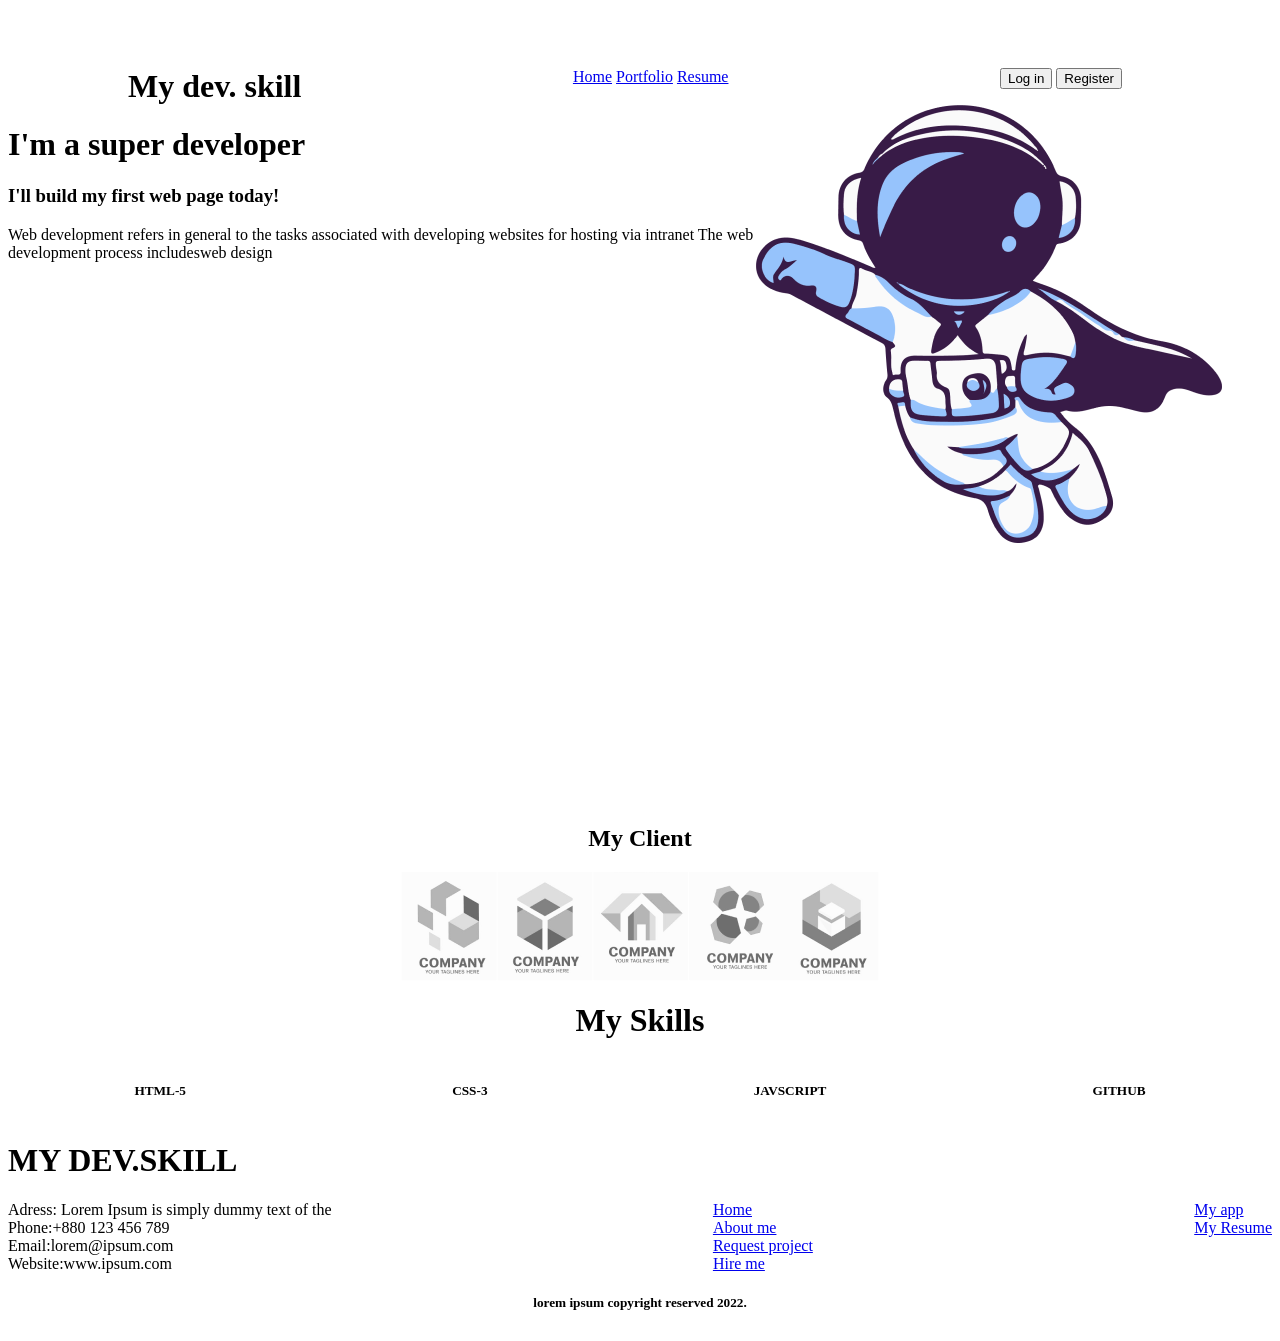
<file: Flexclass/index.html>
<!DOCTYPE html>
<html lang="en">

<head>
    <meta charset="UTF-8">
    <meta http-equiv="X-UA-Compatible" content="IE=edge">
    <meta name="viewport" content="width=device-width, initial-scale=1.0">
    <title>My first flex class</title>
    <link rel="stylesheet" href="./muna.css">
</head>

<body>
    <!---navbar starting point-->
    <div class="nav-bar">
        <div class="logo">
            <h1 class="logo-text">My dev. skill</h1>
        </div>
        <div class="nav-btn">
            <a href="nav-btn home-btn">Home</a>
            <a href="nav-btn portfolio-btn">Portfolio</a>
            <a href="nav-btn resume-btn">Resume</a>
        </div>
        <div class="action-btn">
            <button class="login-btn">Log in</button>
            <button class="register-btn">Register</button>
        </div>
    </div>
    <!---Hero section-->
    <div class="hero-section">
        <div class="left-section">
            <h1 class="heading">I'm a super developer</h1>
            <h3 class="sub-heading">I'll build my first web page today!</h3>
            <p class="paragraph">Web development refers in general to the tasks
                associated with developing websites for hosting via intranet
                The web development process includesweb design</p>
        </div>
        <div class="right-section">
            <img src="/assets/95fdd145269f0c005e13ca25c0146aa2 1.png" alt="img">
        </div>
    </div>
    </div>
    <!---client section starting point-->
    <div class="client-section">
        <h2 class="client-heading">My Client</h2>
    </div>
    <div class="company-logos">
        <img src="/assets/Mask group-1.png" alt="1">
        <img src="/assets/Mask group-2.png" alt="2">
        <img src="/assets/Mask group-3.png" alt="3">
        <img src="/assets/Mask group-4.png" alt="4">
        <img src="/assets/Mask group.png" alt="5">
    </div>
    <!--skills starting point-->
    <div class="skills-section">
        <h1 class="skills-heading">My Skills</h1>

        <div class="skills-text">
            <h5 class="skills-btn">HTML-5</h5>
            <h5 class="skills-btn">CSS-3</h5>
            <h5 class="skills-btn">JAVSCRIPT</h5>
            <h5 class="skills-btn">GITHUB</h5>
        </div>
    </div>
    <!---footer section staring pont-->
    <div class="footer-section">
        <div class="heading-section-footer">
            <h1 class="heading-section">
                MY DEV.SKILL
            </h1>
        </div>
        <div class="footer-body">
            <div class="body-section-footer">
                <p class="adress-section-footer">Adress: Lorem Ipsum is simply dummy text of the</p>
                <p class="adress-section-footer">Phone:+880 123 456 789</p>
                <p class="adress-section-footer">Email:lorem@ipsum.com</p>
                <p class="adress-section-footer">Website:www.ipsum.com</p>
            </div>

            <div class="ancor-section-footer">
                <a href="nav-section">Home</a>
                <a href="nav-section">About me</a>
                <a href="nav-section">Request project</a>
                <a href="nav-section">Hire me</a>
            </div>

            <div class="web-section-footer">
                <a href="nav-section">My app</a>
                <a href="nav-section">My Resume</a>
            </div>
        </div>

        <div class="copyright-section-footer">
            <h5 class="coryright-heading">lorem ipsum copyright reserved 2022.</h5>
        </div>
    </div>

</body>

</html>
</file>
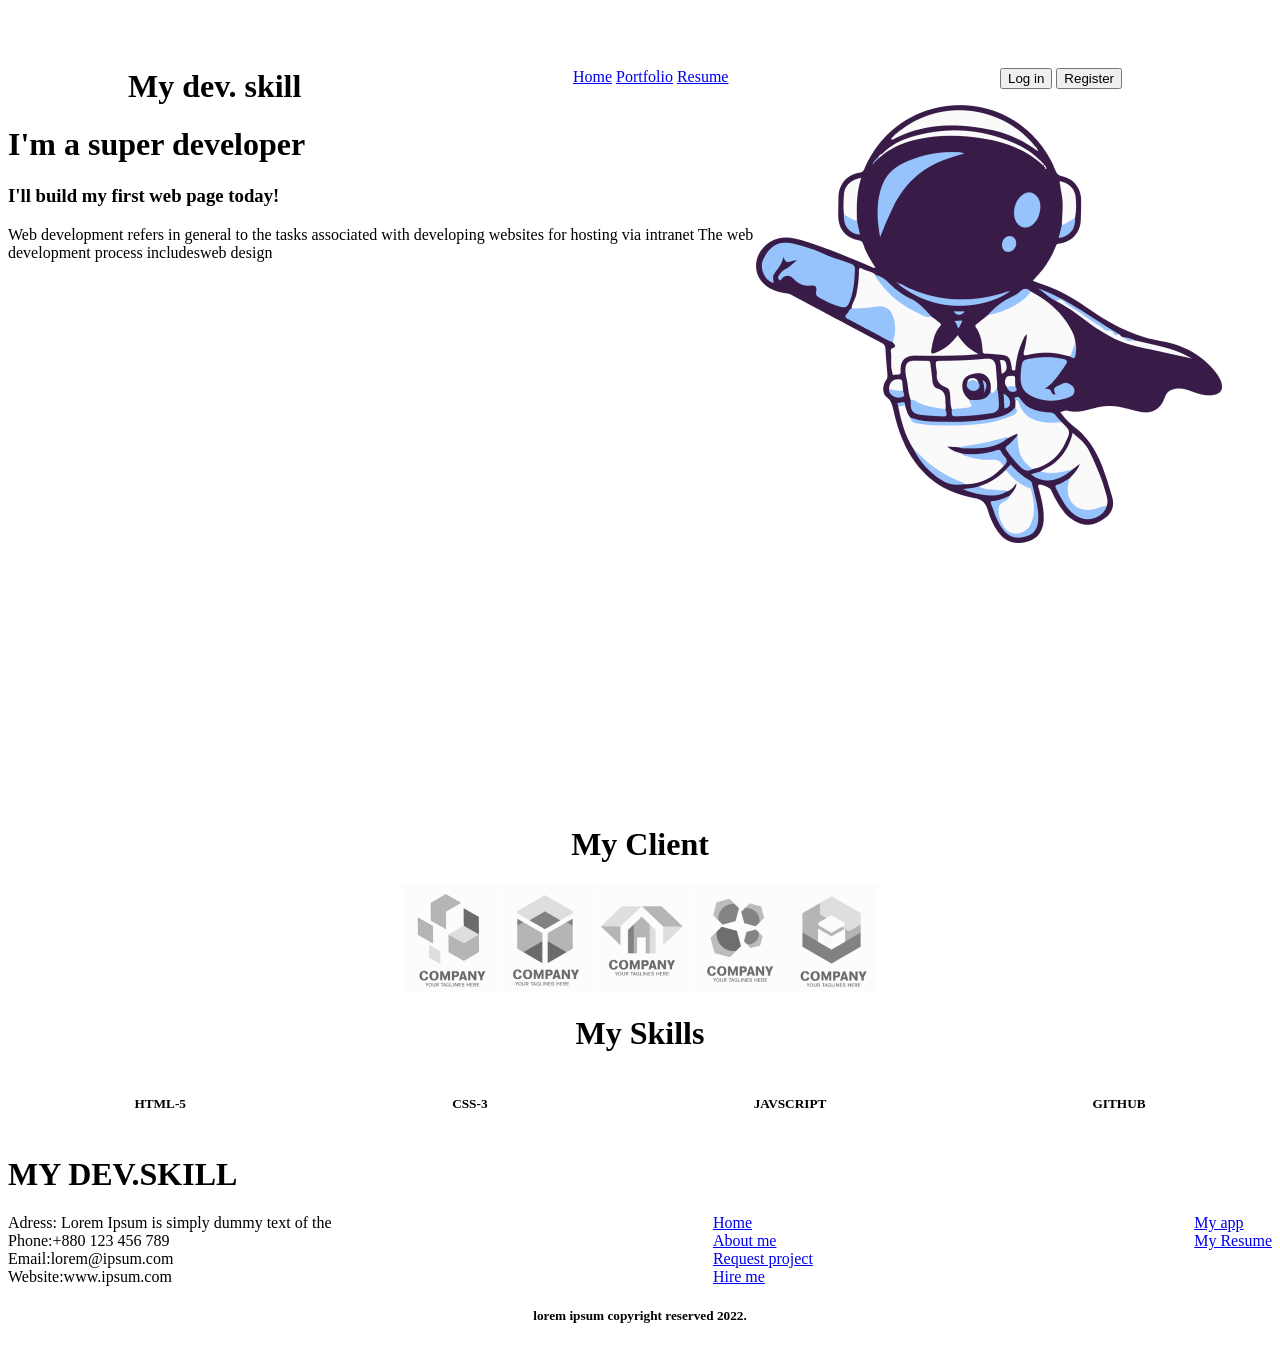
<file: Flexclass/muna.html>
<!DOCTYPE html>
<html lang="en">

<head>
    <meta charset="UTF-8">
    <meta http-equiv="X-UA-Compatible" content="IE=edge">
    <meta name="viewport" content="width=device-width, initial-scale=1.0">
    <title>My first flex class</title>
    <link rel="stylesheet" href="./muna.css">
</head>

<body>
    <!---navbar starting point-->
    <div class="nav-bar">
        <div class="logo">
            <h1 class="logo-text">My dev. skill</h1>
        </div>
        <div class="nav-btn">
            <a href="nav-btn home-btn">Home</a>
            <a href="nav-btn portfolio-btn">Portfolio</a>
            <a href="nav-btn resume-btn">Resume</a>
        </div>
        <div class="action-btn">
            <button class="login-btn">Log in</button>
            <button class="register-btn">Register</button>
        </div>
    </div>
    <!---Hero section-->
    <div class="hero-section">
        <div class="left-section">
            <h1 class="heading">I'm a super developer</h1>
            <h3 class="sub-heading">I'll build my first web page today!</h3>
            <p class="paragraph">Web development refers in general to the tasks
                associated with developing websites for hosting via intranet
                The web development process includesweb design</p>
        </div>
        <div class="right-section">
            <img src="/assets/95fdd145269f0c005e13ca25c0146aa2 1.png" alt="img">
        </div>
    </div>
    </div>
    <!---client section starting point-->
    <div class="client-section">
        <h1 class="client-heading">My Client</h1>
    </div>
    <div class="company-logos">
        <img src="/assets/Mask group-1.png" alt="1">
        <img src="/assets/Mask group-2.png" alt="2">
        <img src="/assets/Mask group-3.png" alt="3">
        <img src="/assets/Mask group-4.png" alt="4">
        <img src="/assets/Mask group.png" alt="5">
    </div>
    <!--skills starting point-->
    <div class="skills-section">
        <h1 class="skills-heading">My Skills</h1>

        <div class="skills-text">
            <h5 class="skills-btn">HTML-5</h5>
            <h5 class="skills-btn">CSS-3</h5>
            <h5 class="skills-btn">JAVSCRIPT</h5>
            <h5 class="skills-btn">GITHUB</h5>
        </div>
    </div>
    <!---footer section staring pont-->
    <div class="footer-section">
        <div class="heading-section-footer">
            <h1 class="heading-section">
                MY DEV.SKILL
            </h1>
        </div>
        <div class="footer-body">
            <div class="body-section-footer">
                <p class="adress-section-footer">Adress: Lorem Ipsum is simply dummy text of the</p>
                <p class="adress-section-footer">Phone:+880 123 456 789</p>
                <p class="adress-section-footer">Email:lorem@ipsum.com</p>
                <p class="adress-section-footer">Website:www.ipsum.com</p>
            </div>

            <div class="ancor-section-footer">
                <a href="nav-section">Home</a>
                <a href="nav-section">About me</a>
                <a href="nav-section">Request project</a>
                <a href="nav-section">Hire me</a>
            </div>

            <div class="web-section-footer">
                <a href="nav-section">My app</a>
                <a href="nav-section">My Resume</a>
            </div>
        </div>

        <div class="copyright-section-footer">
            <h5 class="coryright-heading">lorem ipsum copyright reserved 2022.</h5>
        </div>
    </div>

</body>

</html>
</file>
<file: Flexclass/muna.css>
.nav-bar{
  display: flex;
  justify-content: space-between;
  margin: 48px 100px 0px 100px;
  padding: 20px 50px 0px 20px;
  border: 30px 20px 0px 30px;
  
}
.logo-text{
  margin: 0px;
}
.hero-section{
    display: flex;
    justify-content: space-between;
    
}
.client-section{
  align-items: center;
  display: flex;
  justify-content: center;
}
.company-logos{
  justify-content: center;
  align-items: center;
  display: flex;
}
.skills-section{
  display: flex;
  align-items: center;
  justify-content: center;
  flex-direction: column;
}
.skills-text{
  display: flex;
  justify-content: space-between;
  align-items: center;
  width: 80%;

}
.right-section{
  height: 700px;
  width: 700px;
}
.body-section-footer{
  display: flex;
 flex-direction: column;
  
  
}
.ancor-section-footer{
 display: flex;
 flex-direction: column;
}


.web-section-footer{
   display: flex;
   flex-direction: column;
}
.footer-body{
   display: flex;
   justify-content: space-between;
}

.adress-section-footer{
  margin: 0px;
  /* width: 80%; */
}

.copyright-section-footer{
  display: flex;
  justify-content: center;
}
</file>
